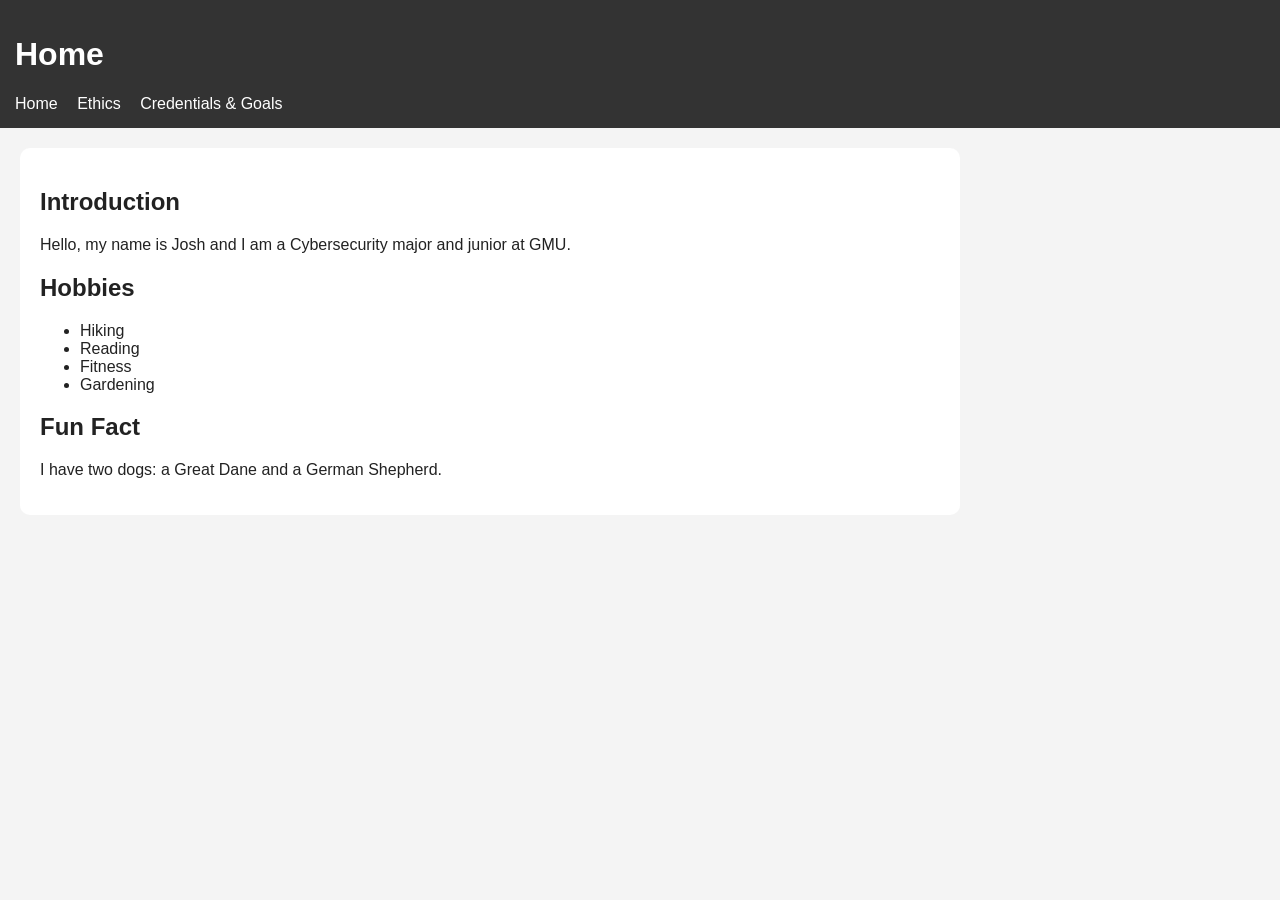
<file: index.html>
<!DOCTYPE html>
<html>
<head>
    <title>Home</title>
    <link rel="stylesheet" href="style.css">
</head>

<body>
    <header>
        <h1>Home</h1>
        <nav>
            <a href="index.html">Home</a>
            <a href="ethics.html">Ethics</a>
            <a href="credentials.html">Credentials & Goals</a>
        </nav>
    </header>

    <main>
        <h2>Introduction</h2>
        <p>Hello, my name is Josh and I am a Cybersecurity major and junior at GMU.</p>

        <h2>Hobbies</h2>
        <ul>
            <li>Hiking</li>
            <li>Reading</li>
            <li>Fitness</li>
            <li>Gardening</li>
        </ul>

        <h2>Fun Fact</h2>
        <p>I have two dogs: a Great Dane and a German Shepherd.</p>
    </main>
</body>
</html>
</file>
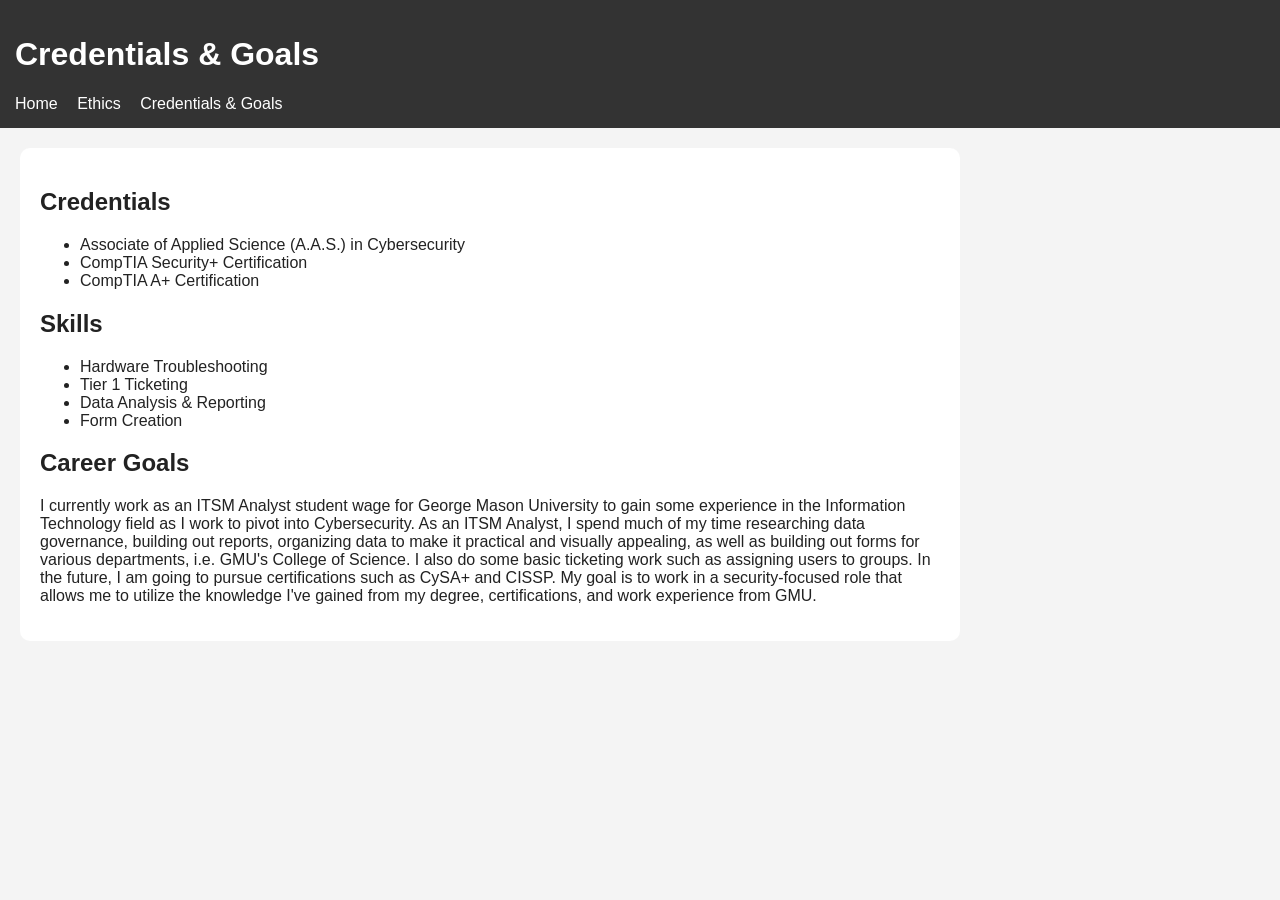
<file: credentials.html>
<!DOCTYPE html>
<html>
<head>
    <title>Credentials & Goals</title>
    <link rel="stylesheet" href="style.css">
</head>

<body>
    <header>
        <h1>Credentials & Goals</h1>
        <nav>
            <a href="index.html">Home</a>
            <a href="ethics.html">Ethics</a>
            <a href="credentials.html">Credentials & Goals</a>
        </nav>
    </header>

    <main>
        <h2>Credentials</h2>
        <ul>
            <li>Associate of Applied Science (A.A.S.) in Cybersecurity
            <li>CompTIA Security+ Certification</li>
            <li>CompTIA A+ Certification</li>
        </ul>

        <h2>Skills</h2>
        <ul>
            <li>Hardware Troubleshooting</li>
            <li>Tier 1 Ticketing</li>
            <li>Data Analysis & Reporting</li>
            <li>Form Creation</li>
        </ul>

        <h2>Career Goals</h2>
        <p>
            I currently work as an ITSM Analyst student wage for George Mason University to gain some experience in the Information Technology field as I work to pivot into Cybersecurity. 
            As an ITSM Analyst, I spend much of my time researching data governance, building out reports, organizing data to make it practical and visually appealing, as well as building out forms  
            for various departments, i.e. GMU's College of Science. I also do some basic ticketing work such as assigning users to groups. In the future, I am going to pursue certifications such as 
            CySA+ and CISSP. My goal is to work in a security-focused role that allows me to utilize the knowledge I've gained from my degree, certifications, and work experience from GMU.
        </p>
    </main>
</body>
</html>
</file>
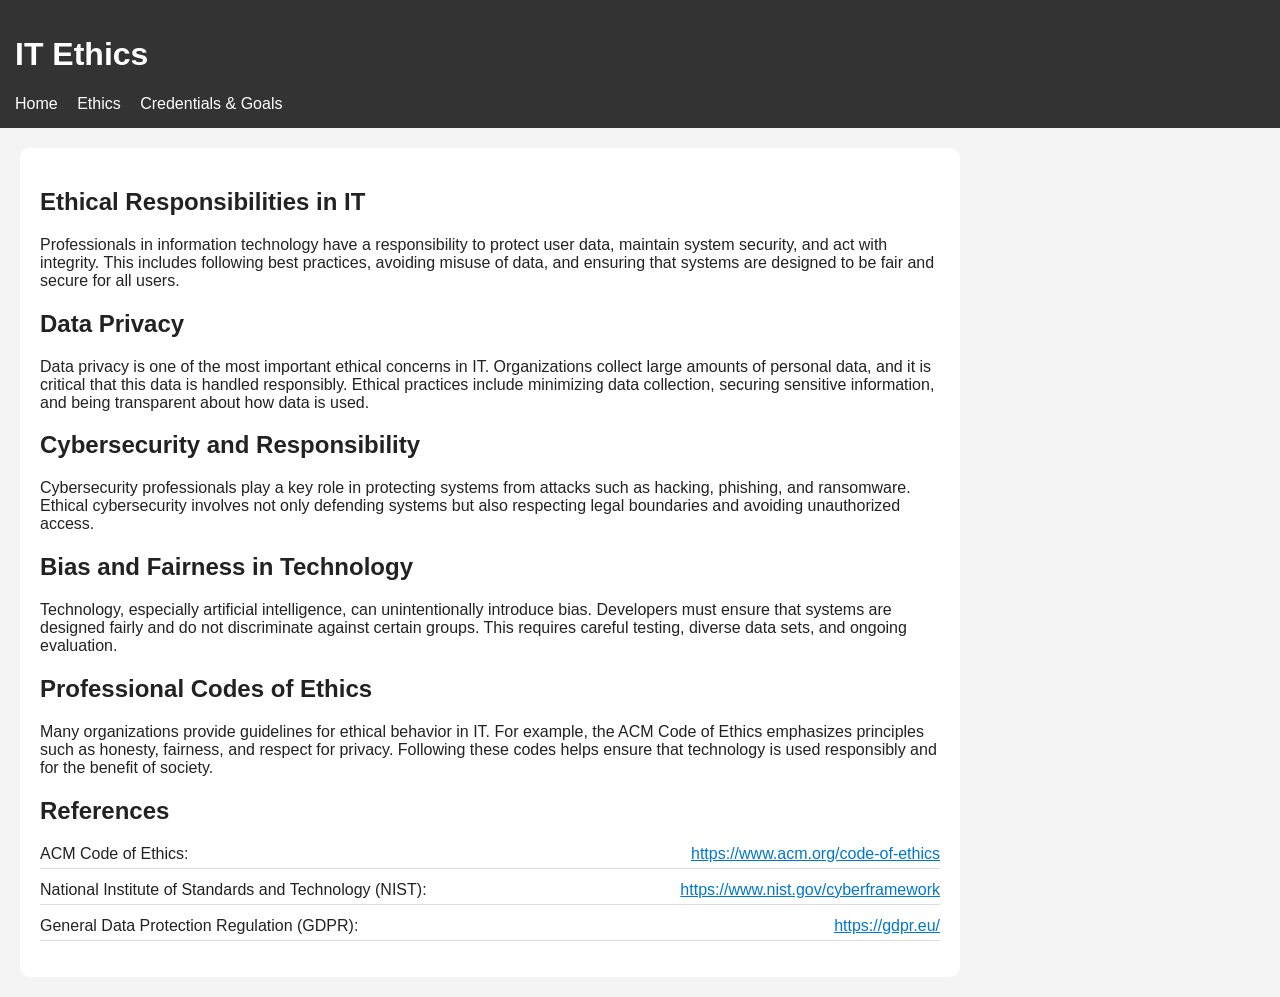
<file: ethics.html>
<!DOCTYPE html>
<html>
<head>
    <title>IT Ethics</title>
    <link rel="stylesheet" href="style.css">
</head>

<body>
    <header>
        <h1>IT Ethics</h1>
        <nav>
            <a href="index.html">Home</a>
            <a href="ethics.html">Ethics</a>
            <a href="credentials.html">Credentials & Goals</a>
        </nav>
    </header>

    <main>
        <h2>Ethical Responsibilities in IT</h2>
        <p>
            Professionals in information technology have a responsibility to protect user data, maintain system security,
            and act with integrity. This includes following best practices, avoiding misuse of data, and ensuring that
            systems are designed to be fair and secure for all users.
        </p>

        <h2>Data Privacy</h2>
        <p>
            Data privacy is one of the most important ethical concerns in IT. Organizations collect large amounts of personal
            data, and it is critical that this data is handled responsibly. Ethical practices include minimizing data collection,
            securing sensitive information, and being transparent about how data is used.
        </p>
        <h2>Cybersecurity and Responsibility</h2>
        <p>
            Cybersecurity professionals play a key role in protecting systems from attacks such as hacking, phishing,
            and ransomware. Ethical cybersecurity involves not only defending systems but also respecting legal boundaries
            and avoiding unauthorized access.
        </p>
        <h2>Bias and Fairness in Technology</h2>
        <p>
            Technology, especially artificial intelligence, can unintentionally introduce bias. Developers must ensure that
            systems are designed fairly and do not discriminate against certain groups. This requires careful testing,
            diverse data sets, and ongoing evaluation.
        </p>
        <h2>Professional Codes of Ethics</h2>
        <p>
            Many organizations provide guidelines for ethical behavior in IT. For example, the ACM Code of Ethics emphasizes
            principles such as honesty, fairness, and respect for privacy. Following these codes helps ensure that technology
            is used responsibly and for the benefit of society.
        </p>

        <h2>References</h2>
        <ul class="refs">
            <li>
                <span>ACM Code of Ethics:</span>
                <a href="https://www.acm.org/code-of-ethics" target="_blank">
                    https://www.acm.org/code-of-ethics
                </a>
            </li>

            <li>
                <span>National Institute of Standards and Technology (NIST):</span>
                <a href="https://www.nist.gov/cyberframework" target="_blank">
                    https://www.nist.gov/cyberframework
                </a>
            </li>

            <li>
                <span>General Data Protection Regulation (GDPR):</span>
                <a href="https://gdpr.eu/" target="_blank">
                    https://gdpr.eu/
                </a>
            </li>
        </ul>
    </main>
</body>
</html>
</file>
<file: style.css>
body {
    font-family: Arial, sans-serif;
    margin: 0;
    background-color: #f4f4f4;
}

header {
    background-color: #333;
    color: white;
    padding: 15px;
}

nav a {
    color: white;
    margin-right: 15px;
    text-decoration: none;
}

nav a:hover {
    text-decoration: underline;
}

main {
    padding: 20px;
    background: white;
    margin: 20px;
    border-radius: 10px;
    color: #222;
    max-width: 900px;
}
.refs {
    list-style: none;
    padding-left: 0;
}

.refs li {
    display: flex;
    justify-content: space-between;
    margin-bottom: 12px;
    border-bottom: 1px solid #ddd;
    padding-bottom: 5px;
}

.refs a {
    color: #0077cc;
    white-space: nowrap;
}
</file>
